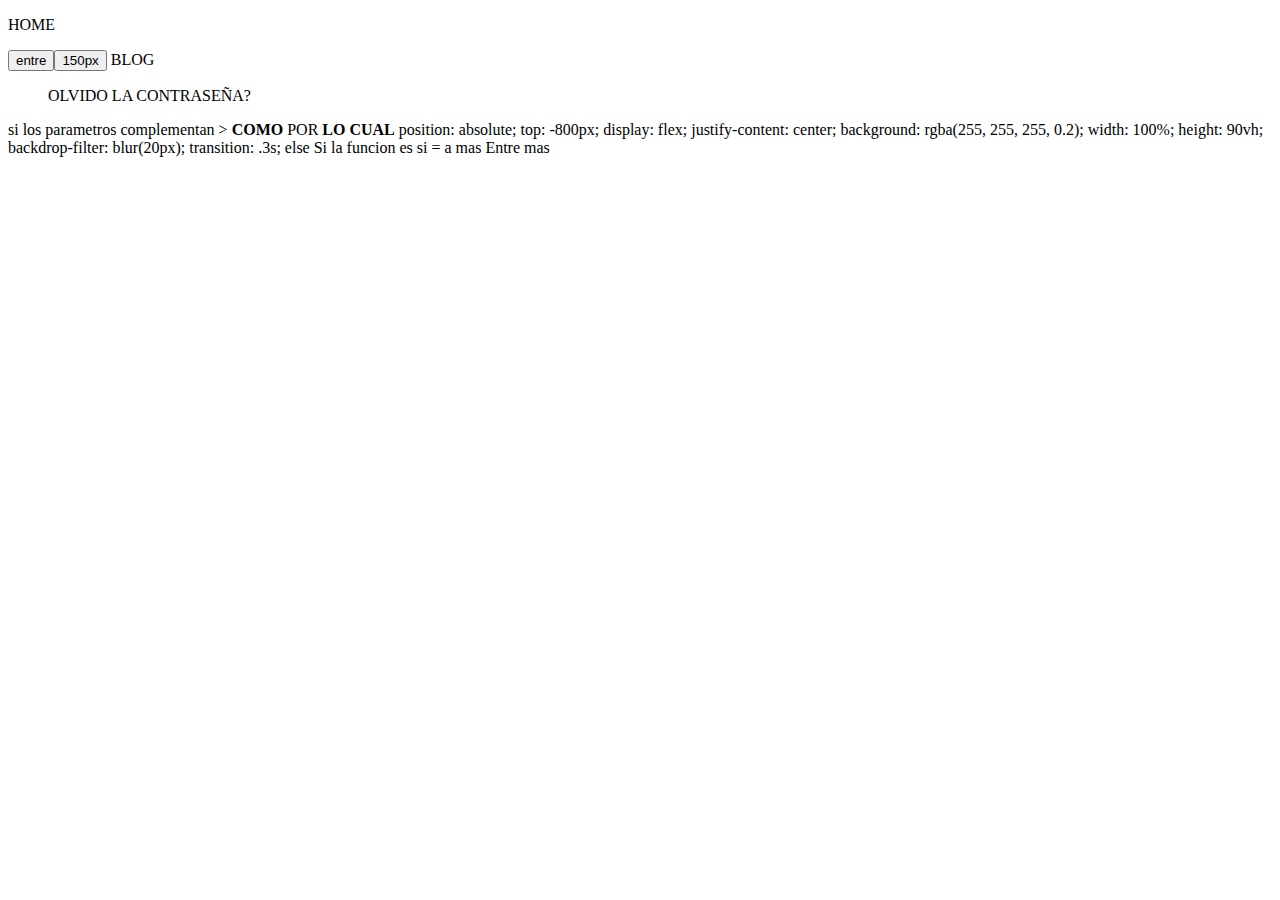
<file: 1index.html>
<!DOCTYPE html>
<html lang="en">
<head>
    <meta charset="UTF-8">
    <meta name="viewport" content="width=device-width, initial-scale=1.0">
    <title>Document</title>
</head>
<body>
    <p>HOME</p>
</body>
</html>
<button class="Red" heder (100px) (150px)
> entre <button>150px</button>
<p1>BLOG</p1>
<blockquote> OLVIDO LA CONTRASEÑA?</blockquote
    else> si los parametros complementan >
    <b> COMO </b> POR <b> LO CUAL</b>
    position: absolute;
        top: -800px;
        display: flex;
        justify-content: center;
        background: rgba(255, 255, 255, 0.2);
        width: 100%;
        height: 90vh;
        backdrop-filter: blur(20px);
        transition: .3s;
    else Si la funcion es si = a mas <bdo> Entre mas </bdo>
</file>
